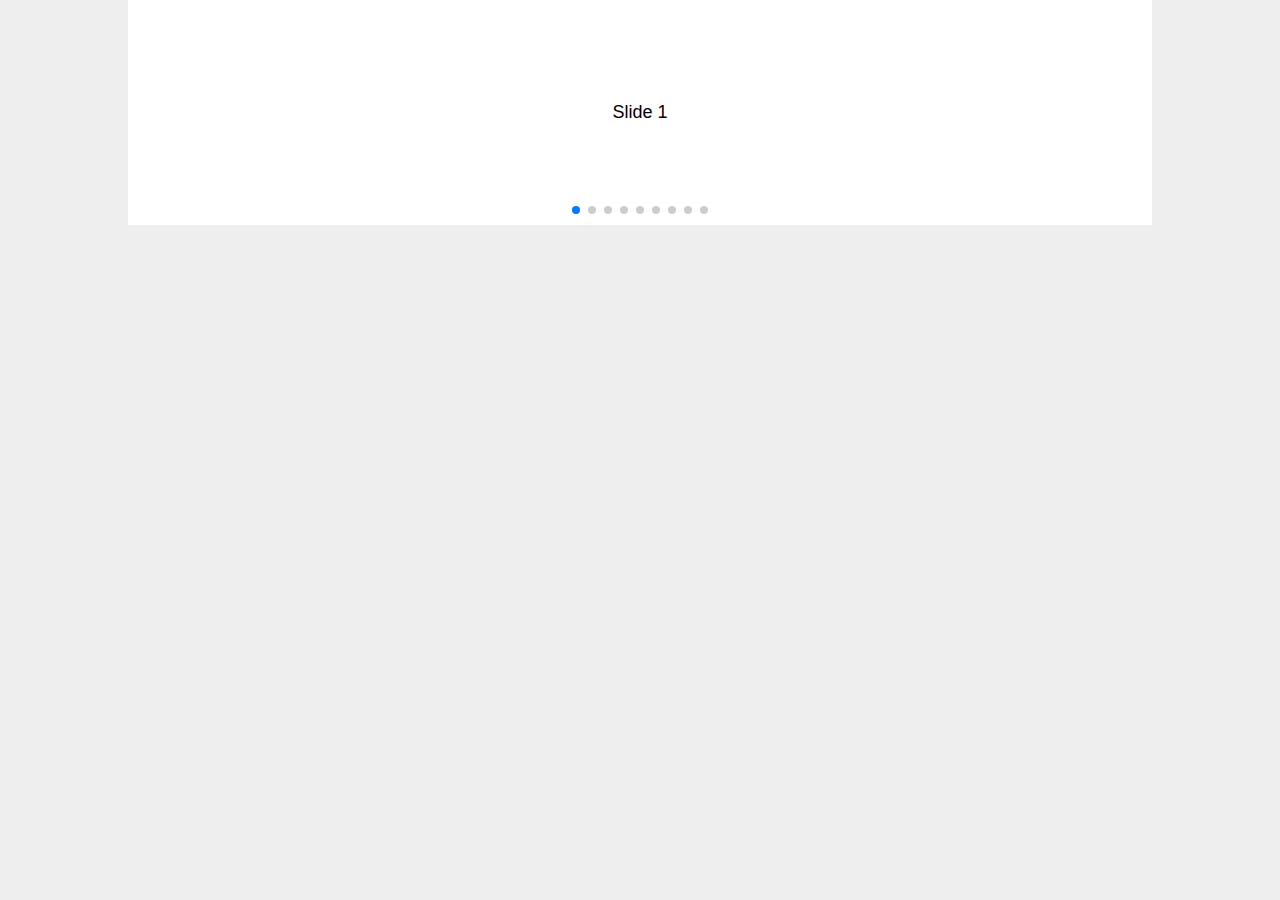
<file: carousel/demo1.html>
<!DOCTYPE html>
<html lang="en">
  <head>
    <meta charset="utf-8" />
    <title>Swiper demo</title>
    <meta
      name="viewport"
      content="width=device-width, initial-scale=1, minimum-scale=1, maximum-scale=1"
    />
    <!-- Link Swiper's CSS -->
    <link
      rel="stylesheet"
      href="https://unpkg.com/swiper/swiper-bundle.min.css"
    />

    <!-- Demo styles -->
    <style>
      html,
      body {
        position: relative;
        height: 100%;
      }

      body {
        background: #eee;
        font-family: Helvetica Neue, Helvetica, Arial, sans-serif;
        font-size: 14px;
        color: #000;
        margin: 0;
        padding: 0;
      }

      .swiper {
        width: 80%;
        height: 25vh;
      }

      .swiper-slide {
        text-align: center;
        font-size: 18px;
        background: #fff;

        /* Center slide text vertically */
        display: -webkit-box;
        display: -ms-flexbox;
        display: -webkit-flex;
        display: flex;
        -webkit-box-pack: center;
        -ms-flex-pack: center;
        -webkit-justify-content: center;
        justify-content: center;
        -webkit-box-align: center;
        -ms-flex-align: center;
        -webkit-align-items: center;
        align-items: center;
      }

      .swiper-slide img {
        display: block;
        width: 100%;
        height: 100%;
        object-fit: cover;
      }
    </style>
  </head>

  <body>
    <!-- Swiper -->
    <div class="swiper mySwiper">
      <div class="swiper-wrapper">
        <div class="swiper-slide">Slide 1</div>
        <div class="swiper-slide">Slide 2</div>
        <div class="swiper-slide">Slide 3</div>
        <div class="swiper-slide">Slide 4</div>
        <div class="swiper-slide">Slide 5</div>
        <div class="swiper-slide">Slide 6</div>
        <div class="swiper-slide">Slide 7</div>
        <div class="swiper-slide">Slide 8</div>
        <div class="swiper-slide">Slide 9</div>
      </div>
      <div class="swiper-pagination"></div>
    </div>

    <!-- Swiper JS -->
    <script src="https://unpkg.com/swiper/swiper-bundle.min.js"></script>

    <!-- Initialize Swiper -->
    <script>
      var swiper = new Swiper(".mySwiper", {
        spaceBetween: 30,
        centeredSlides: true,
        loop: true,
        autoplay: {
          delay: 2500,
          disableOnInteraction: false,
        },
        pagination: {
          el: ".swiper-pagination",
          clickable: true,
        },
      });
    </script>
  </body>
</html>
</file>
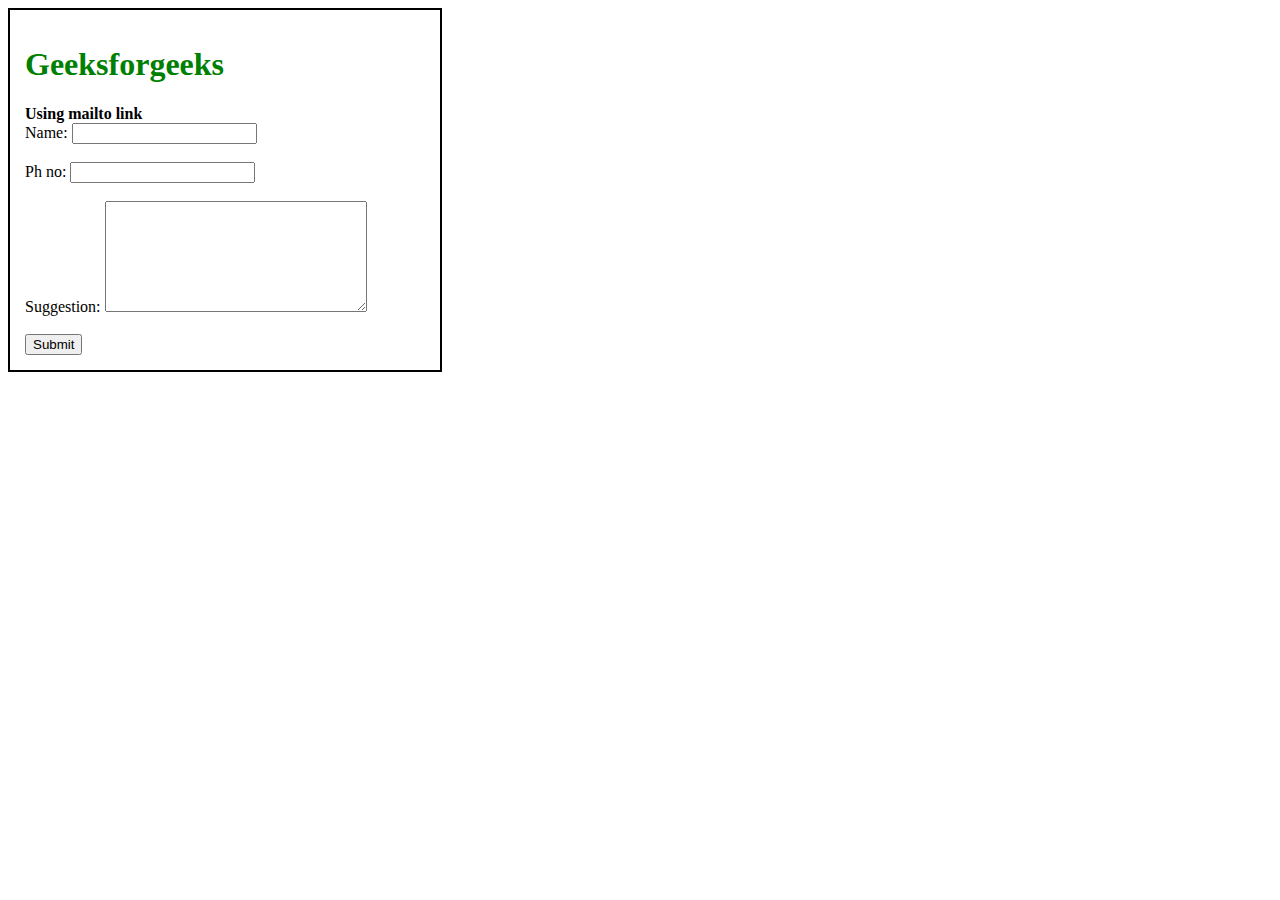
<file: carousel/tes1.html>
<!DOCTYPE html>
<html>
<head>
    <title>Using mailto link</title>
    <style>
    h1 {
        color: green;
    }
     
    .container {
        width: 400px;
        border: 2px solid black;
        padding: 15px;
    }
    </style>
</head>
 
<body>
    <div class="container">
        <h1>Geeksforgeeks</h1>
        <b>Using mailto link</b>
        <form method="POST"
              action=
    "mailto: geeksforgeeks@gmail.com"
              enctype="multipart/form-data">
            <div class="control">
                Name:
                    <input aria-required=""
                        id="name"
                        type="text" />
            </div>
            <br>
            <div class="control">
                 Ph no:
                <input aria-required=""
                       id="mobile_number"
                       type="tel" />
            </div>
            <br>
            <div class="control">
                Suggestion:
                <textarea rows="7"
                          cols="30"
                          name="comment">
                </textarea>
            </div>
            <br>
            <div class="control">
                <input type="submit"
                       value="Submit" />
            </div>
        </form>
    </div>
</body>
</html>
</file>
